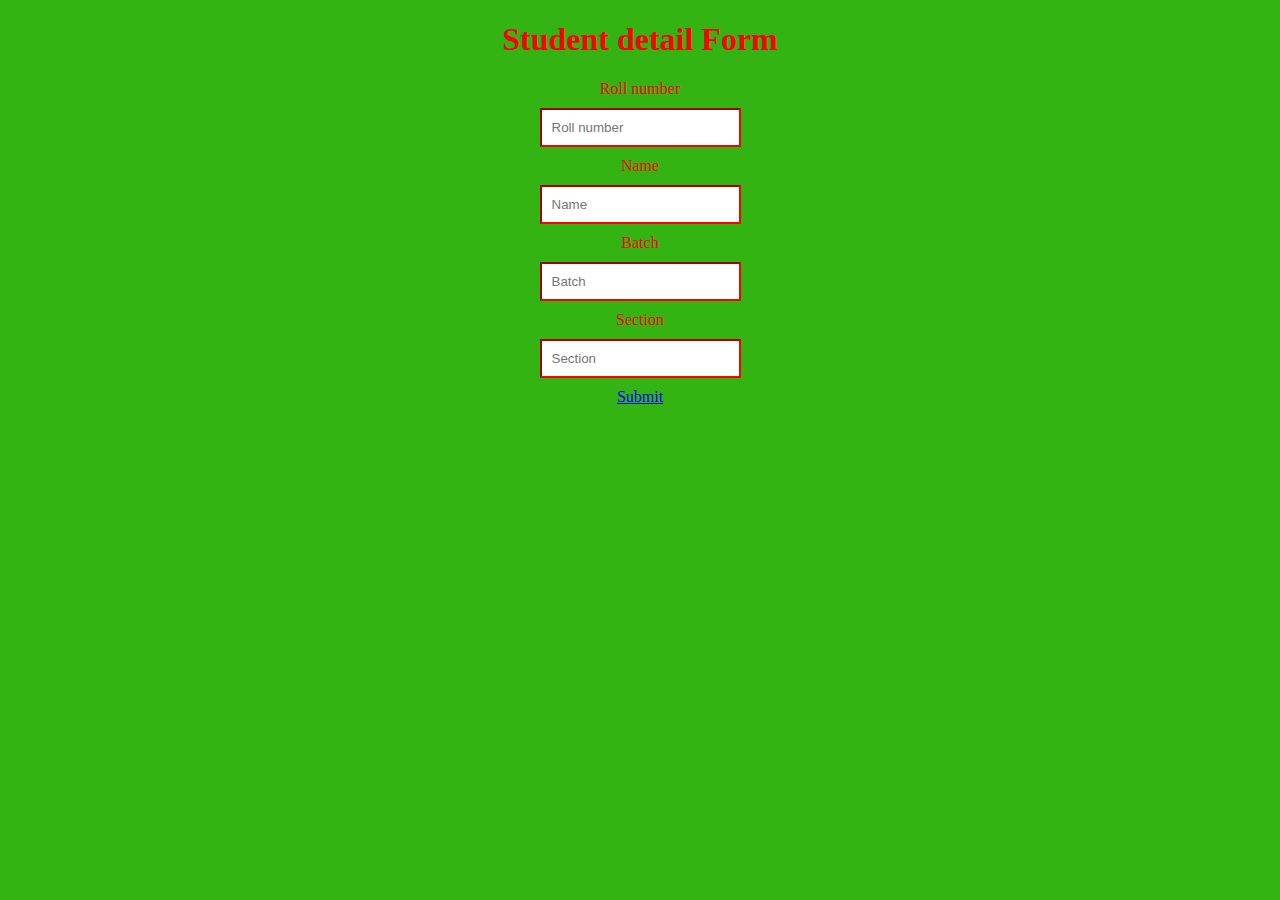
<file: index.html>
<!DOCTYPE html>
<html>
<head>
  <title>JavaScript Quiz App</title>
  <link rel="stylesheet" href="styles.css">
</head>
<body>

    <!-- <div class="container">
        <h1>Quiz Application</h1>
       
        <div id="student-details" class="page">
            <h2>Student Details</h2>
            <label for="student-name">Name:</label>
            <input type="text" id="student-name" placeholder="Enter your name">
            <label for="student-roll">Roll Number:</label>
            <input type="text" id="student-roll" placeholder="Enter your roll number">
            <label for="student-batch">Batch:</label>
            <input type="text" id="student-batch" placeholder="Enter your batch">
            <label for="student-section">Section:</label>
            <input type="text" id="student-section" placeholder="Enter your section"> -->
     <!-- <a href="mcqs.html" target="_blank">Submit</a> -->
     <!-- <a href="mcqs.html" target="_blank">Submit</a> -->
     <!-- <button  onclick="startQuiz()"  >Start Quiz</button > -->
        <!-- </div> -->
    <!-- <h1>Student Detail Form</h1> -->
     <form class="frm" >
         <h1 class="h1">Student detail Form</h1> 
         <label for="roll number">Roll number</label><br> 
         <input type="text" placeholder="Roll number"><br>
        <label for="Name">Name</label><br> 
    <input type="text" placeholder="Name"><br>
         <label for="roll number">Batch</label><br> 
        <input type="text" placeholder="Batch"><br>
        <label for="roll number">Section</label><br> 
        <input type="text" placeholder="Section"> <br>
        
     <a href="mcqs.html" target="_blank">Submit</a>
    </form> 
   <!-- <div class="container">
    <h1>Quiz App</h1>
    <div id="quiz"></div>
    <div id="result" class="result"></div>
    <button id="submit" class="button">Submit</button>
    <button id="retry" class="button hide">Retry</button>
    <button id="showAnswer" class="button hide">Show Answer</button>
  </div>
  <script src="script.js"></script>  -->
</body>
</html>
</file>
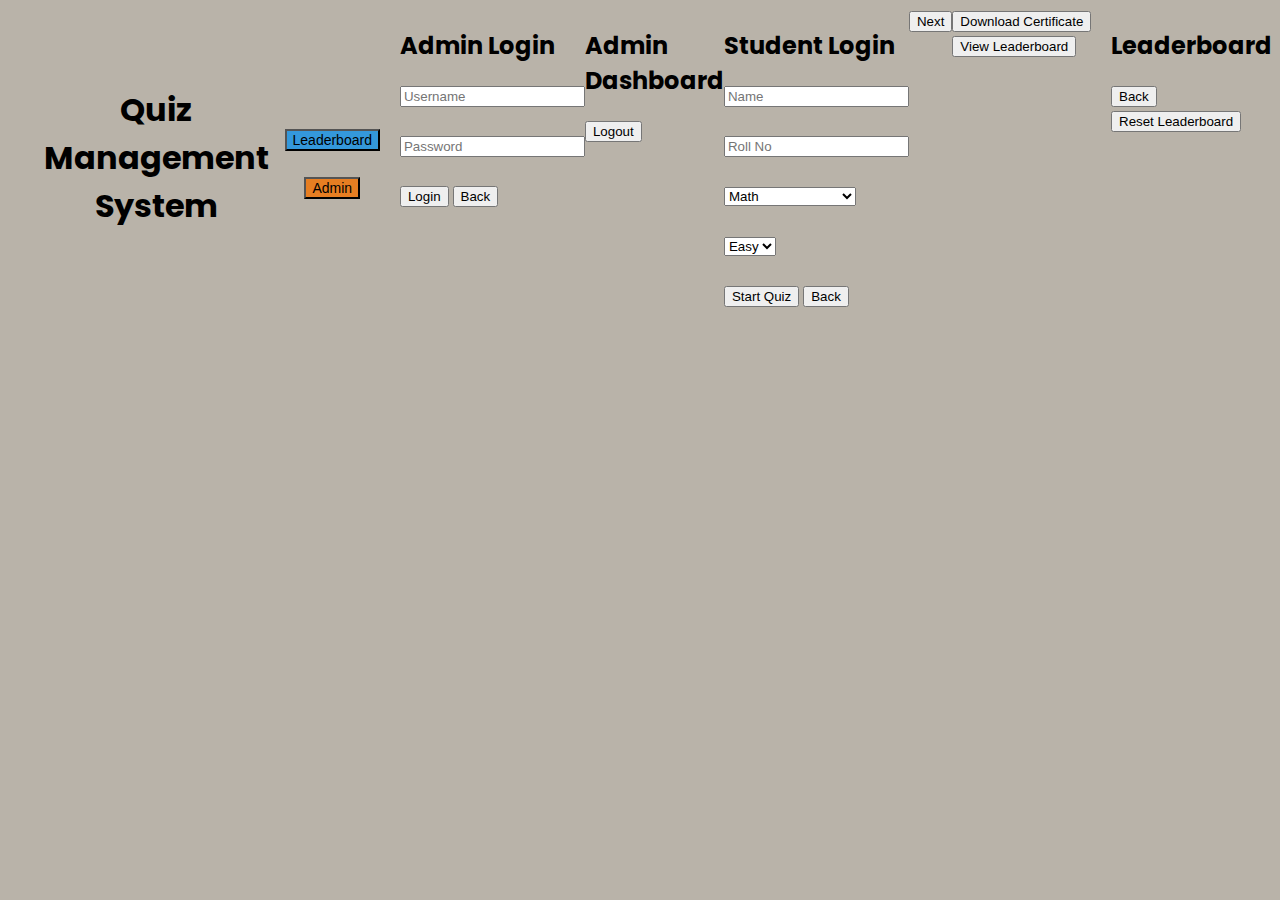
<file: index2.html>
<!DOCTYPE html>
<html lang="en">
<head>
  <meta charset="UTF-8">
  <title>Quiz Management System</title>
  <link rel="stylesheet" href="style.css">
</head>
<body>
  <!-- Heading with Admin + Leaderboard Button -->
  <h1 style="display:flex; justify-content:space-between; align-items:center; padding:0 20px;">
    Quiz Management System 
    <div>
      <button onclick="showPanel('leaderboard')" style="background:#3498db; font-size:14px;">Leaderboard</button>
      <button onclick="showPanel('adminLogin')" style="background:#e67e22; font-size:14px;">Admin</button>
    </div>
  </h1>

  <!-- Admin Login -->
  <div id="adminLogin" class="panel">
    <h2>Admin Login</h2>
    <form id="adminForm">
      <input id="adminUser" placeholder="Username"><br><br>
      <input id="adminPass" type="password" placeholder="Password"><br><br>
      <button type="submit">Login</button>
      <button type="button" onclick="showPanel('studentLogin')">Back</button>
    </form>
  </div>

  <!-- Admin Dashboard -->
  <div id="adminPanel" class="panel">
    <h2>Admin Dashboard</h2>
    <div id="adminRecords"></div>
    <button onclick="showPanel('studentLogin')">Logout</button>
  </div>

  <!-- Student Login -->
  <div id="studentLogin" class="panel" style="display:block;">
    <h2>Student Login</h2>
    <form id="studentForm">
      <input id="sname" placeholder="Name" required><br><br>
      <input id="sroll" placeholder="Roll No" required><br><br>
      <select id="scategory">
        <option value="math">Math</option>
        <option value="science">Science</option>
        <option value="Geography">Geography</option>
        <option value="History">History</option>
        <option value="Science:Computer">Science:Computer</option>
        <option value="Science & Nature">Science & Nature</option>
      </select><br><br>
      <select id="sdifficulty">
        <option value="easy">Easy</option>
        <option value="hard">Hard</option>
      </select><br><br>
      <button type="submit">Start Quiz</button>
      <button type="button" onclick="showPanel('adminLogin')">Back</button>
    </form>
  </div>

  <!-- Quiz Panel -->
  <div id="quiz" class="panel">
    <div id="question"></div>
    <div id="options"></div>
    <button id="nextBtn">Next</button>

  </div>

  <!-- Result Panel -->
  <div id="result" class="panel">
    <div id="resultSummary"></div>
    <button id="downloadBtn">Download Certificate</button>
    <button id="leaderboardBtn">View Leaderboard</button>
  </div>

  <!-- Leaderboard Panel -->
  <div id="leaderboard" class="panel">
    <h2>Leaderboard</h2>
    <div id="leaderboardList"></div>
    <button onclick="showPanel('studentLogin')">Back</button>
    <button onclick="resetLeaderboard()">Reset Leaderboard</button>
  </div>

  <script src="script2.js" ></script>
</body>
</html>
</file>
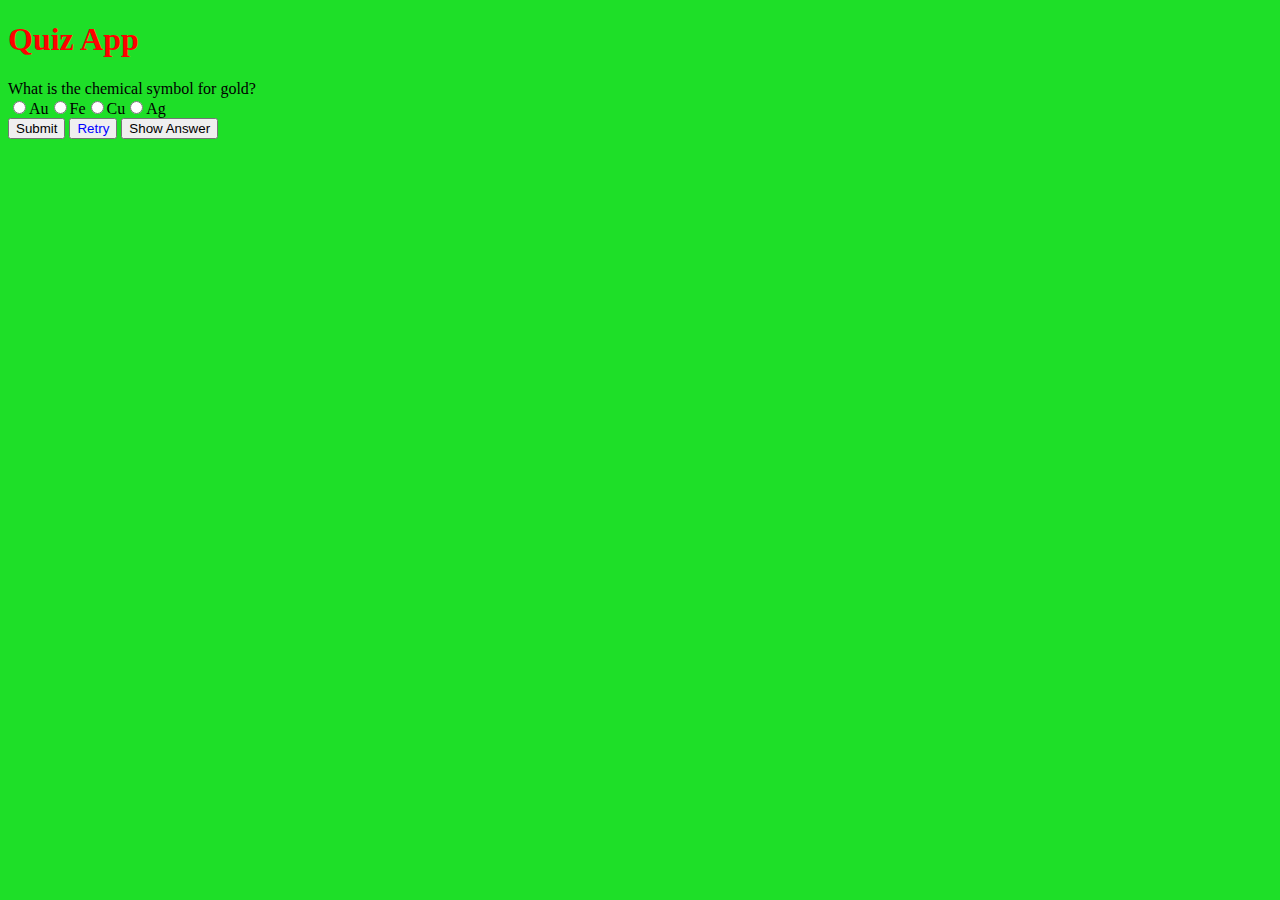
<file: mcqs.html>
<!DOCTYPE html>
<html lang="en">
<head>
    <meta charset="UTF-8">
    <meta name="viewport" content="width=device-width, initial-scale=1.0">
    <title>Document</title>
</head>
<body style="background-color: rgb(30, 223, 40);">
    <div class="container">
        <h1 style="color: red;">Quiz App</h1>
        <div id="quiz"></div>
        <div id="result" class="result"></div>
        <button id="submit" class="button">Submit</button>
        <button id="retry" class="button hide" style="color: blue;">Retry</button>
        <button id="showAnswer" class="button hide">Show Answer</button>
      </div>
</body>
<script src="script.js"></script> 

</html>
</file>
<file: styles.css>
@import url('https://fonts.googleapis.com/css2?family=Poppins:wght@400;500;700&display=swap');
body{
    border-radius: 200px;
    text-align: center;
    color: red;
    background-color: rgb(51, 180, 19);

}
/* body {
  font-family: 'Poppins', sans-serif;
  background: #b9b3a9;
  display: flex;
  justify-content: center;
} */
.frm{
    margin: 20px;

}
.frm input{
    padding: 10px;
    margin: 10px;
    /* border: 5px; */
    border-color: red;

}
/* .container {
  width: 450px;
  padding: 20px;
  margin-top: 80px;
  background-color: #fff;
  box-shadow: 0 2px 4px rgba(0, 0, 0, 0.1);
  border-radius: 20px;
} */

/* h1 {
  text-align: center;
} */

.question {
  font-weight: bold;
  margin-bottom: 10px;
}

.options {
  margin-bottom: 20px;
}

.option {
  display: block;
  margin-bottom: 10px;
}

.button {
  display: inline-block;
  padding: 10px 20px;
  background-color: #428bca;
  color: #fff;
  border: none;
  cursor: pointer;
  font-size: 16px;
  border-radius: 4px;
  transition: background-color 0.3s;
  margin-right: 10px;
}

.button:hover {
  background-color: #3071a9;
}

.result {
  text-align: center;
  margin-top: 20px;
  font-weight: bold;
}

.hide{
  display: none;
}
</file>
<file: style.css>
@import url('https://fonts.googleapis.com/css2?family=Poppins:wght@400;500;700&display=swap');

body {
  font-family: 'Poppins', sans-serif;
  background: #b9b3a9;
  display: flex;
  justify-content: center;
}

.container {
  width: 450px;
  padding: 20px;
  margin-top: 80px;
  background-color: #fff;
  box-shadow: 0 2px 4px rgba(0, 0, 0, 0.1);
  border-radius: 20px;
}

h1 {
  text-align: center;
}

.question {
  font-weight: bold;
  margin-bottom: 10px;
}

.options {
  margin-bottom: 20px;
}

.option {
  display: block;
  margin-bottom: 10px;
}

.button {
  display: inline-block;
  padding: 10px 20px;
  background-color: #428bca;
  color: #fff;
  border: none;
  cursor: pointer;
  font-size: 16px;
  border-radius: 4px;
  transition: background-color 0.3s;
  margin-right: 10px;
}

.button:hover {
  background-color: #3071a9;
}

.result {
  text-align: center;
  margin-top: 20px;
  font-weight: bold;
}

.hide{
  display: none;
}
</file>
